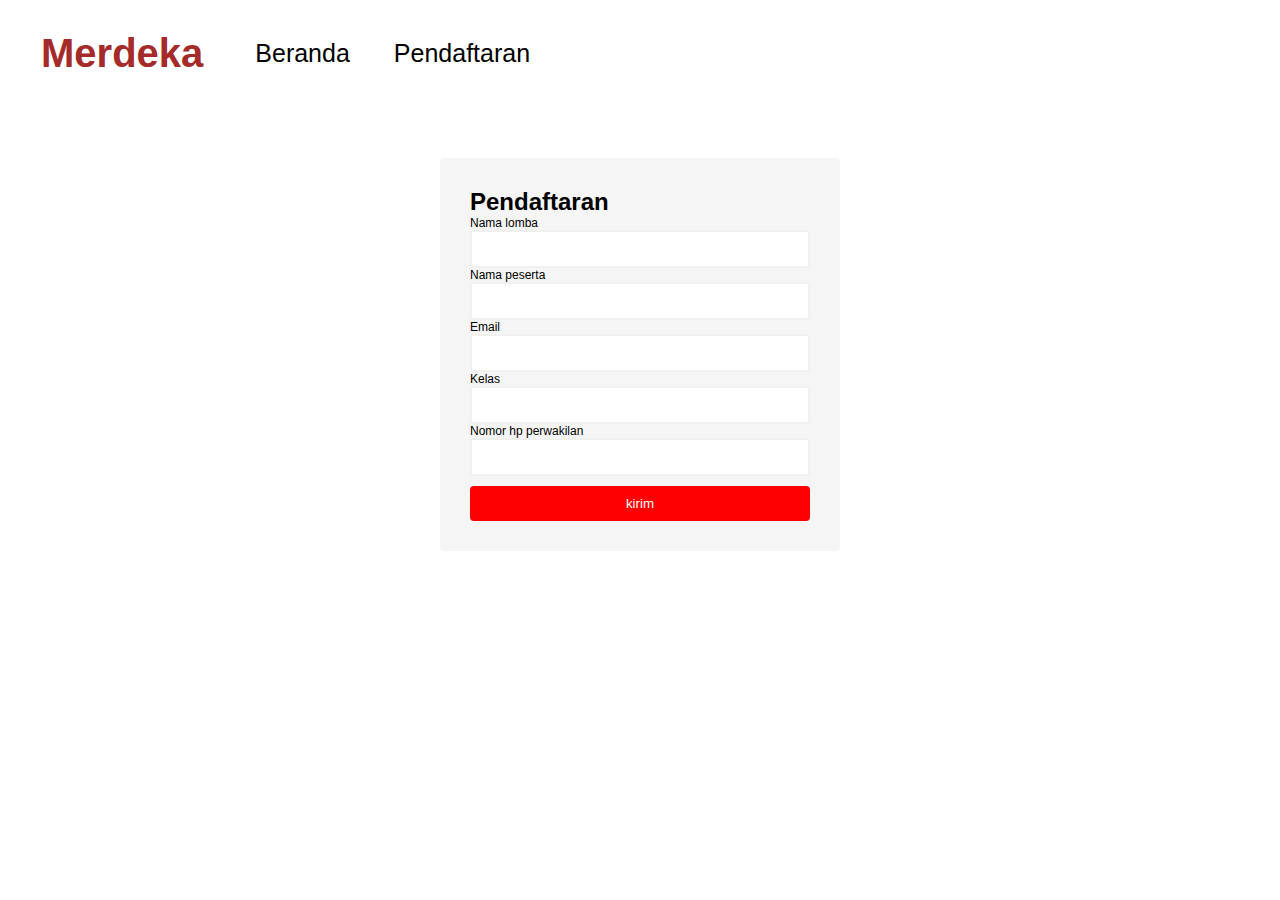
<file: index.html>
<!DOCTYPE html>
<html lang="en">
<head>
    <meta charset="UTF-8">
    <meta name="viewport" content="width=device-width, initial-scale=1.0">
    <title>Form</title>
    <link rel="stylesheet" href="untuk17aug.css">
</head>
<body>
    <nav>
<nav class="navbar">
    <div class="logo">Merdeka</div>
    <ul>
      <li><a href="17aug.html">Beranda</a></li>
      <li><a href="form.html">Pendaftaran</a></li>
    </ul>
    </nav>
    <br>
    <br>
   
     <div class="container">
        <form id="form" action="/">
            <h1>Pendaftaran</h1>
            <div class="input-control">
                <label for="lomba">Nama lomba</label>
                <input id="lomba" name="lomba" type="text">
                <div class="error"></div>
            </div>
            <div class="input-control">
                <label for="nama">Nama peserta</label>
                <input id="peserta" name="nama" type="text">
                <div class="error"></div>
            </div>
            <div class="input-control">
                <label for="email">Email</label>
                <input id="email" name="email" type="text">
                <div class="error"></div>
            </div>
            <div class="input-control">
                <label for="kelas">Kelas</label>
                <input id="kelas"name="kelas" type="text">
                <div class="error"></div>
            </div>
            <div class="input-control">
                <label for="nomor">Nomor hp perwakilan</label>
                <input id="nomor" name="nomor" type="text">
                <div class="error"></div>
            </div>
            <button type="submit" onclick="kirim()">kirim</button>
        </form>
</div>
<script src="untuk17aug.js"></script>
</body>
</html>
</file>
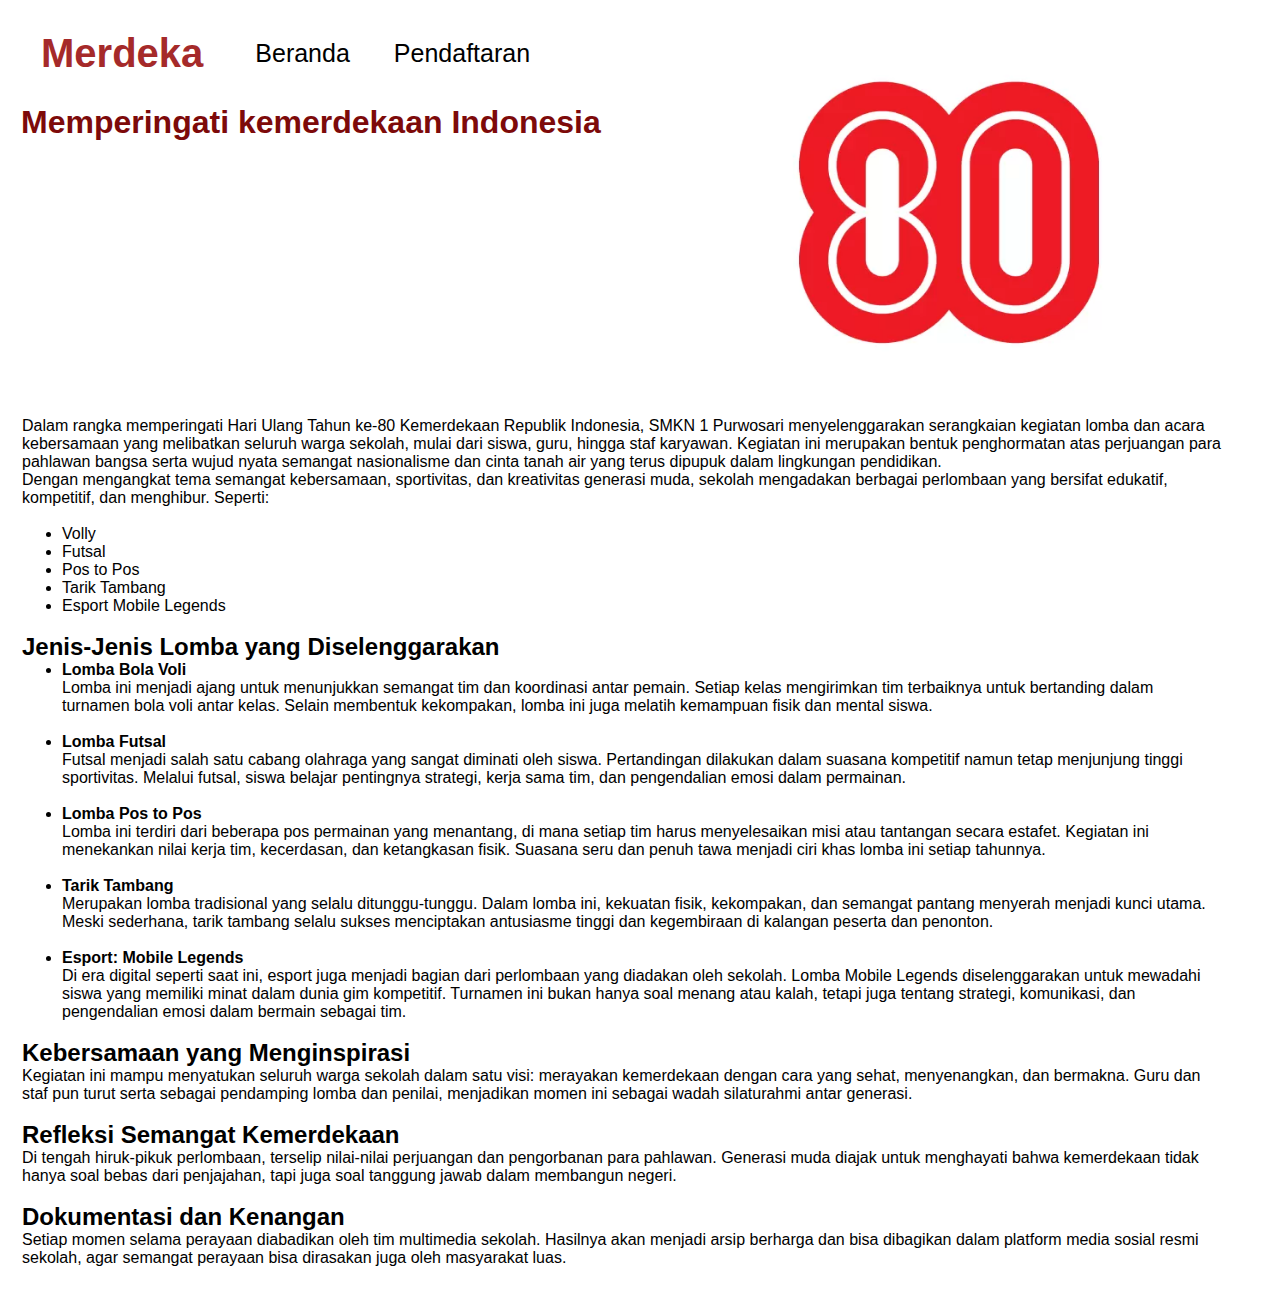
<file: 17aug.html>
<!DOCTYPE html>
<html lang="en">
<head>
    <meta charset="UTF-8">
    <meta name="viewport" content="width=device-width, initial-scale=1.0">
    <title>Berita</title>
    <link rel="stylesheet" href="untuk17aug.css">
</head>
<body>
    <nav>
<nav class="navbar">
    <div class="logo">Merdeka</div>
    <ul>
      <li><a href="17aug.html">Beranda</a></li>
      <li><a href="form.html">Pendaftaran</a></li>
    </ul>
    </nav>
    <br>
    <h1 style="color: #7d0a0a;">Memperingati kemerdekaan Indonesia</h1>
    <div class="gambar1">
       <center><img src="New-Project-2025-07-23T181502246-671586962.webp" width="600"></center> 
    </div>
    <br>
    <div class="a1">
    <h>
        Dalam rangka memperingati Hari Ulang Tahun ke-80 Kemerdekaan Republik Indonesia, SMKN 1 Purwosari menyelenggarakan serangkaian kegiatan lomba dan acara kebersamaan yang melibatkan seluruh warga sekolah, mulai dari siswa, guru, hingga staf karyawan. Kegiatan ini merupakan bentuk penghormatan atas perjuangan para pahlawan bangsa serta wujud nyata semangat nasionalisme dan cinta tanah air yang terus dipupuk dalam lingkungan pendidikan.
    </h>
    <br>
    <h>
        Dengan mengangkat tema semangat kebersamaan, sportivitas, dan kreativitas generasi muda, sekolah mengadakan berbagai perlombaan yang bersifat edukatif, kompetitif, dan menghibur. Seperti:
    </h>
    <br>
    <br>
    <ul>
  <li>Volly</li>
  <li>Futsal</li>
  <li>Pos to Pos</li>
  <li>Tarik Tambang</li>
  <li>Esport Mobile Legends</li>
</ul>
<br>
<h2>Jenis-Jenis Lomba yang Diselenggarakan</h2>
<ul>
    <li><b>Lomba Bola Voli</b></li>
    <h>Lomba ini menjadi ajang untuk menunjukkan semangat tim dan koordinasi antar pemain. Setiap kelas mengirimkan tim terbaiknya untuk bertanding dalam turnamen bola voli antar kelas. Selain membentuk kekompakan, lomba ini juga melatih kemampuan fisik dan mental siswa.</h>
    <br>
    <br>
    <li><b>Lomba Futsal</b></li>
    <h>Futsal menjadi salah satu cabang olahraga yang sangat diminati oleh siswa. Pertandingan dilakukan dalam suasana kompetitif namun tetap menjunjung tinggi sportivitas. Melalui futsal, siswa belajar pentingnya strategi, kerja sama tim, dan pengendalian emosi dalam permainan.</h>
    <br>
    <br>
    <li><b>Lomba Pos to Pos</b></li>
    <h>Lomba ini terdiri dari beberapa pos permainan yang menantang, di mana setiap tim harus menyelesaikan misi atau tantangan secara estafet. Kegiatan ini menekankan nilai kerja tim, kecerdasan, dan ketangkasan fisik. Suasana seru dan penuh tawa menjadi ciri khas lomba ini setiap tahunnya.</h>
    <br>
    <br>
    <li><b>Tarik Tambang</b></li>
    <h>Merupakan lomba tradisional yang selalu ditunggu-tunggu. Dalam lomba ini, kekuatan fisik, kekompakan, dan semangat pantang menyerah menjadi kunci utama. Meski sederhana, tarik tambang selalu sukses menciptakan antusiasme tinggi dan kegembiraan di kalangan peserta dan penonton.</h>
    <br>
    <br>
    <li><b>Esport: Mobile Legends</b></li>
    <h>Di era digital seperti saat ini, esport juga menjadi bagian dari perlombaan yang diadakan oleh sekolah. Lomba Mobile Legends diselenggarakan untuk mewadahi siswa yang memiliki minat dalam dunia gim kompetitif. Turnamen ini bukan hanya soal menang atau kalah, tetapi juga tentang strategi, komunikasi, dan pengendalian emosi dalam bermain sebagai tim.</h>
</ul>
<br>
    <h2> Kebersamaan yang Menginspirasi</h2>
    <h>Kegiatan ini mampu menyatukan seluruh warga sekolah dalam satu visi: merayakan kemerdekaan dengan cara yang sehat, menyenangkan, dan bermakna. Guru dan staf pun turut serta sebagai pendamping lomba dan penilai, menjadikan momen ini sebagai wadah silaturahmi antar generasi.</h>
    <br>
    <br>
    <h2>Refleksi Semangat Kemerdekaan</h2>
    <h>Di tengah hiruk-pikuk perlombaan, terselip nilai-nilai perjuangan dan pengorbanan para pahlawan. Generasi muda diajak untuk menghayati bahwa kemerdekaan tidak hanya soal bebas dari penjajahan, tapi juga soal tanggung jawab dalam membangun negeri.</h>
    <br>
    <br>
    <h2> Dokumentasi dan Kenangan</h2>
    <h>Setiap momen selama perayaan diabadikan oleh tim multimedia sekolah. Hasilnya akan menjadi arsip berharga dan bisa dibagikan dalam platform media sosial resmi sekolah, agar semangat perayaan bisa dirasakan juga oleh masyarakat luas.</h>
    </div>
</body>
</html>
</file>
<file: untuk17aug.css>
.a1{
    margin: 1px;
    max-width: 1200px;
}
body{
    font-family: Arial, Helvetica, sans-serif;
    margin: 1px;
    padding: 20px;
   
}
* {
      margin: 0;
      padding: 1;
      box-sizing: border-box;
    }

    .navbar {
    
      padding: 10px 20px;
      display: flex;
      align-items: center;
      color: rgb(0, 0, 0);
      
    }

    .navbar .logo {
      font-size: 40px;
      font-weight: bold;
      color: brown;
    }

    .navbar ul {
      list-style: none;
      display: flex;
      gap: 20px;
    }

    .navbar ul li a {
      color: rgb(0, 0, 0);
      text-decoration: none;
      padding: 8px 12px;
      font-size: 25px;
    }

    .navbar ul li a:hover {
      color: #cb0404;
      border-radius: 4px;
    }
    #form {
    width: 400px;
    margin: 4vh auto 0 auto;
    padding: 30px;
    background-color: whitesmoke;
    border-radius: 4px;
    font-size: 12px;
    align-items: center;
    }
    #form button {
    padding: 10px;
    margin-top: 10px;
    width: 100%;
    color: white;
    background-color: rgb(255, 0, 0);
    border: none;
    border-radius: 4px;
    }
    .input-control input {
    border: 2px solid #f0f0f0;
	border-radius: 4px;
	display: block;
	font-size: 12px;
	padding: 10px;
	width: 100%;
    }
.gambar1{
 display: flex;
 justify-content: flex-end;
  margin: 10px;
  margin-top: -100px;
}
</file>
